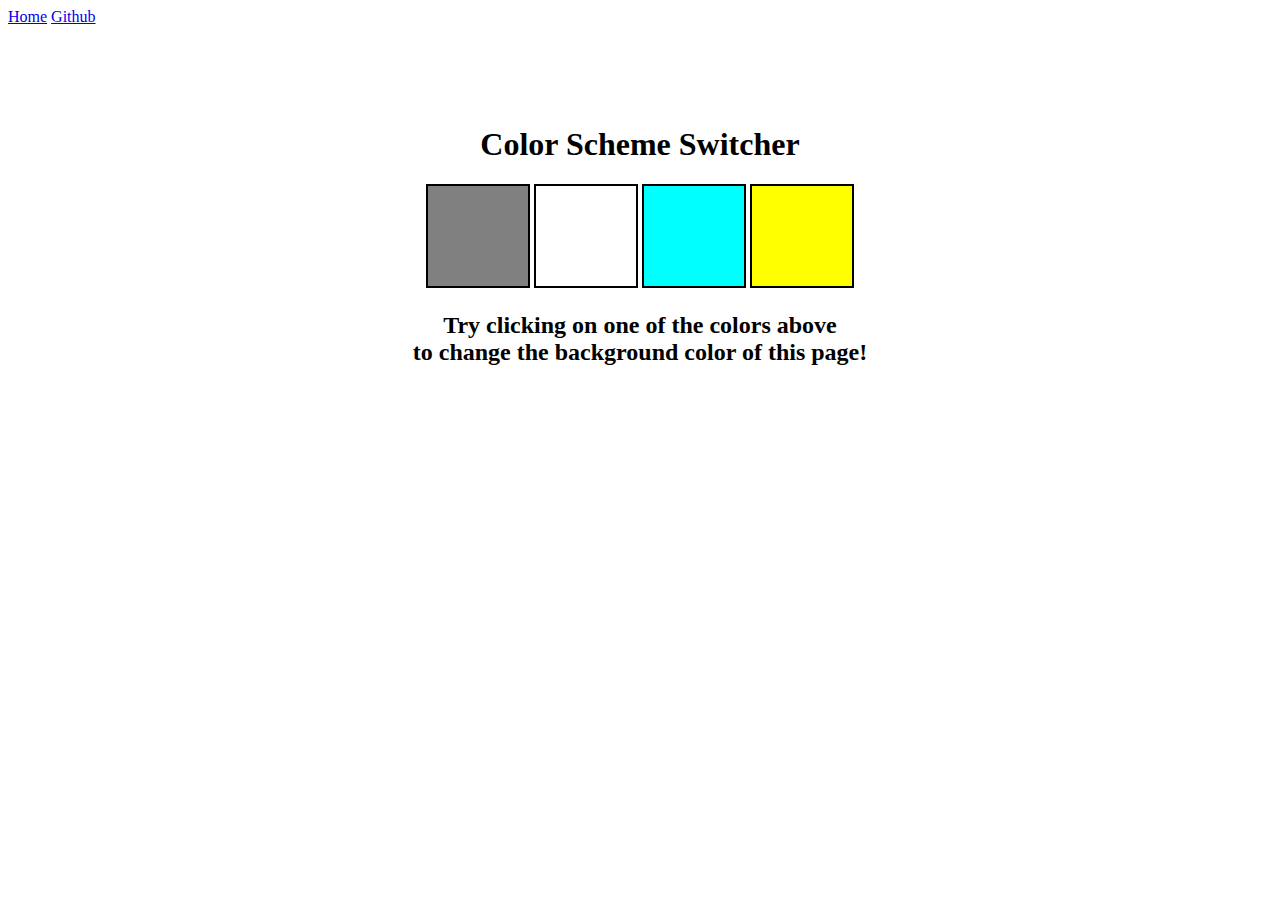
<file: project01-colorChanger/index.html>
<!DOCTYPE html>
<html lang="en">
<head>
    <meta charset="UTF-8">
    <meta name="viewport" content="width=device-width, initial-scale=1.0">
    <link rel="stylesheet" href="style.css">
    <title>JavaScript Background Color Switcher</title>
</head>
<body>
    <nav>
      <a href="/" aria-current="page">Home</a>
      <a target="_blank" href="https://github.com/atharvsuranje/">Github</a>
    </nav>
    <div class="canvas">
        <h1>Color Scheme Switcher</h1>
        <span class="button" id="grey"></span>
        <span class="button" id="white"></span>
        <span class="button" id="aqua"></span>
        <span class="button" id="yellow"></span>
        <h2>
            Try clicking on one of the colors above
            <span>to change the background color of this page!</span>
        </h2>
    </div>
    <script src="script.js"></script>
</body>
</html>
</file>
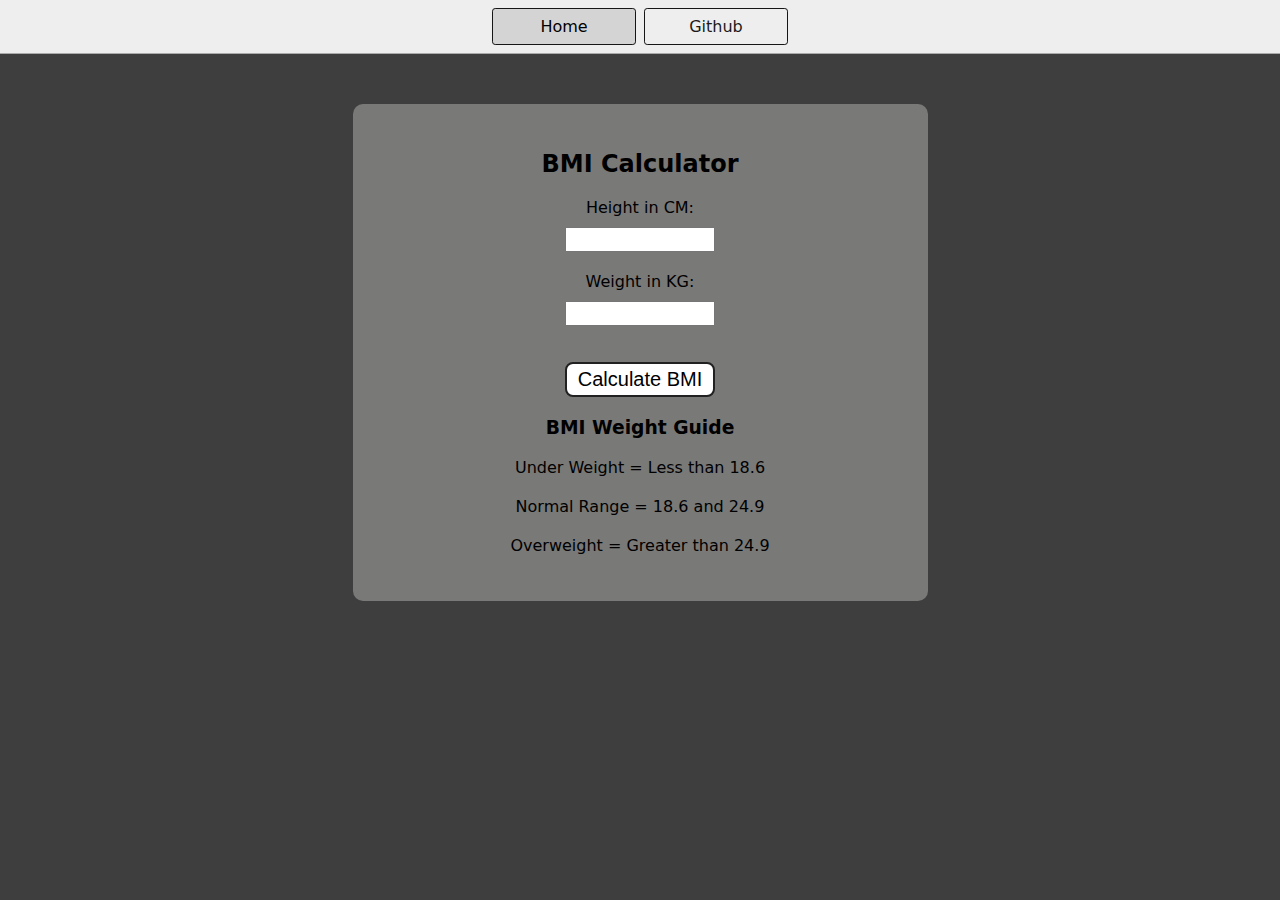
<file: project02-BMICalculator/index.html>
<!DOCTYPE html>
<html lang="en">
<head>
    <meta charset="UTF-8">
    <meta name="viewport" content="width=device-width, initial-scale=1.0">
    <title>BMI Calculator</title>
    <link rel="stylesheet" href="style.css" />
    <link rel="stylesheet" href="../styles.css" />
</head>
<body>
    <nav>
      <a href="/" aria-current="page">Home</a>
      <a target="_blank" href="https://github.com/atharvsuranje/">Github</a>
    </nav>

    <div class="container">
        <h1>BMI Calculator</h1>
        <form>
            <p>
                <label>Height in CM:</label><input type="text" id="height">
            </p>

            <p>
                <label>Weight in KG:</label><input type="text" id="weight">
            </p>

            <button>Calculate BMI</button>

            <div id="results"></div>
            <div class="weight-guide">
                <h3>BMI Weight Guide</h3>
                <p>Under Weight = Less than 18.6</p>
                <p>Normal Range = 18.6 and 24.9</p>
                <p>Overweight = Greater than 24.9</p>
            </div>
        </form>
    </div>
</body>
<script src="script.js"></script>
</html>
</file>
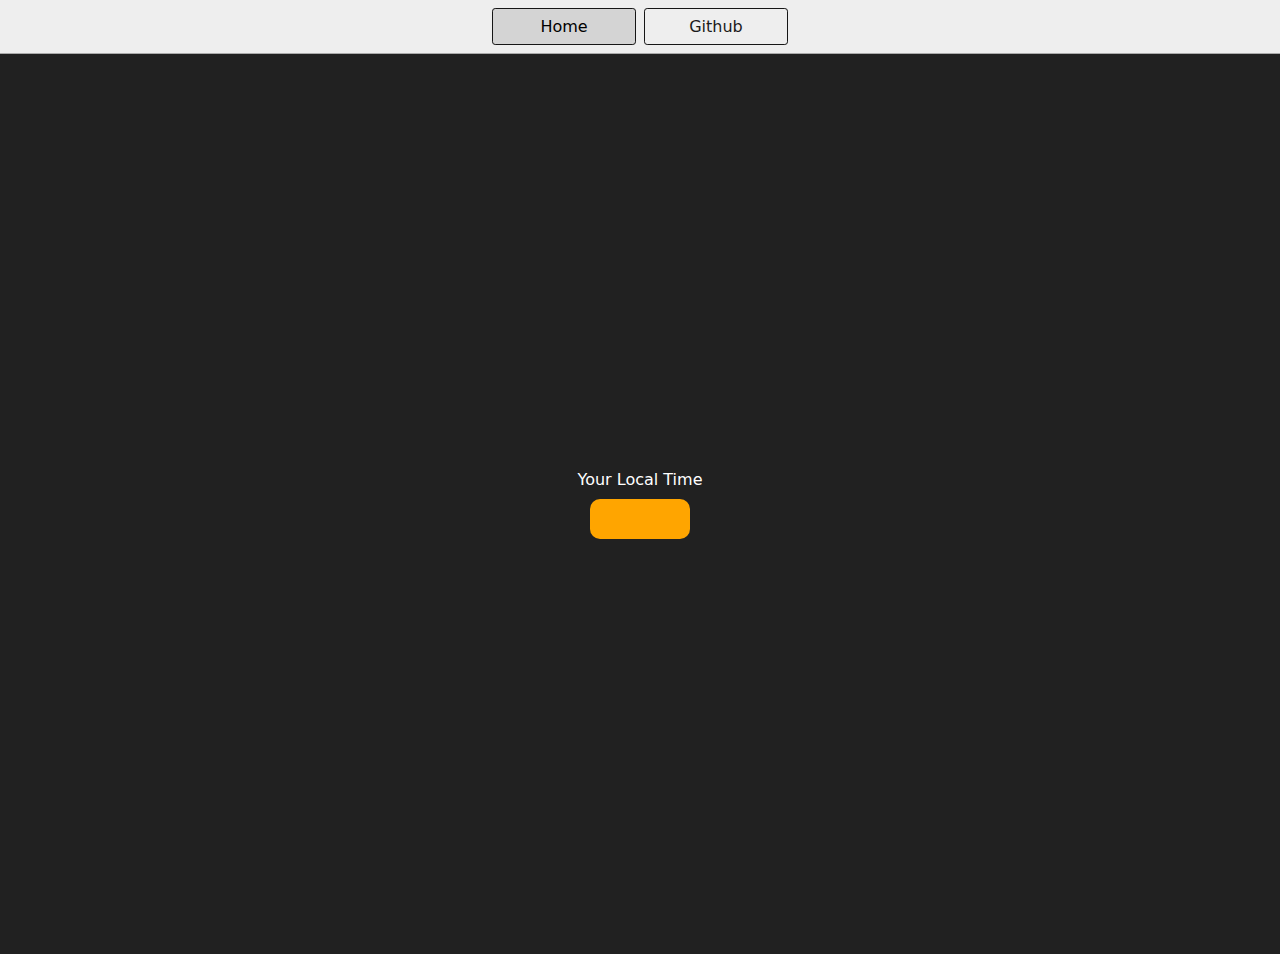
<file: project03-digitalClock/index.html>
<!DOCTYPE html>
<html lang="en">
<head>
    <meta charset="UTF-8">
    <meta name="viewport" content="width=device-width, initial-scale=1.0">
    <title>Digital Clock</title>
    <link rel="stylesheet" href="../styles.css">
    <link rel="stylesheet" href="./style.css">
</head>
<body>
    <nav>
      <a href="/" aria-current="page">Home</a>
      <a target="_blank" href="https://github.com/atharvsuranje/">Github</a>
    </nav>

    <div class="center">
        <div id="banner">
            <span>Your Local Time</span>
        </div>
        <div id="clock"></div>
    </div>
</body>
<script src="./script.js"></script>
</html>
</file>
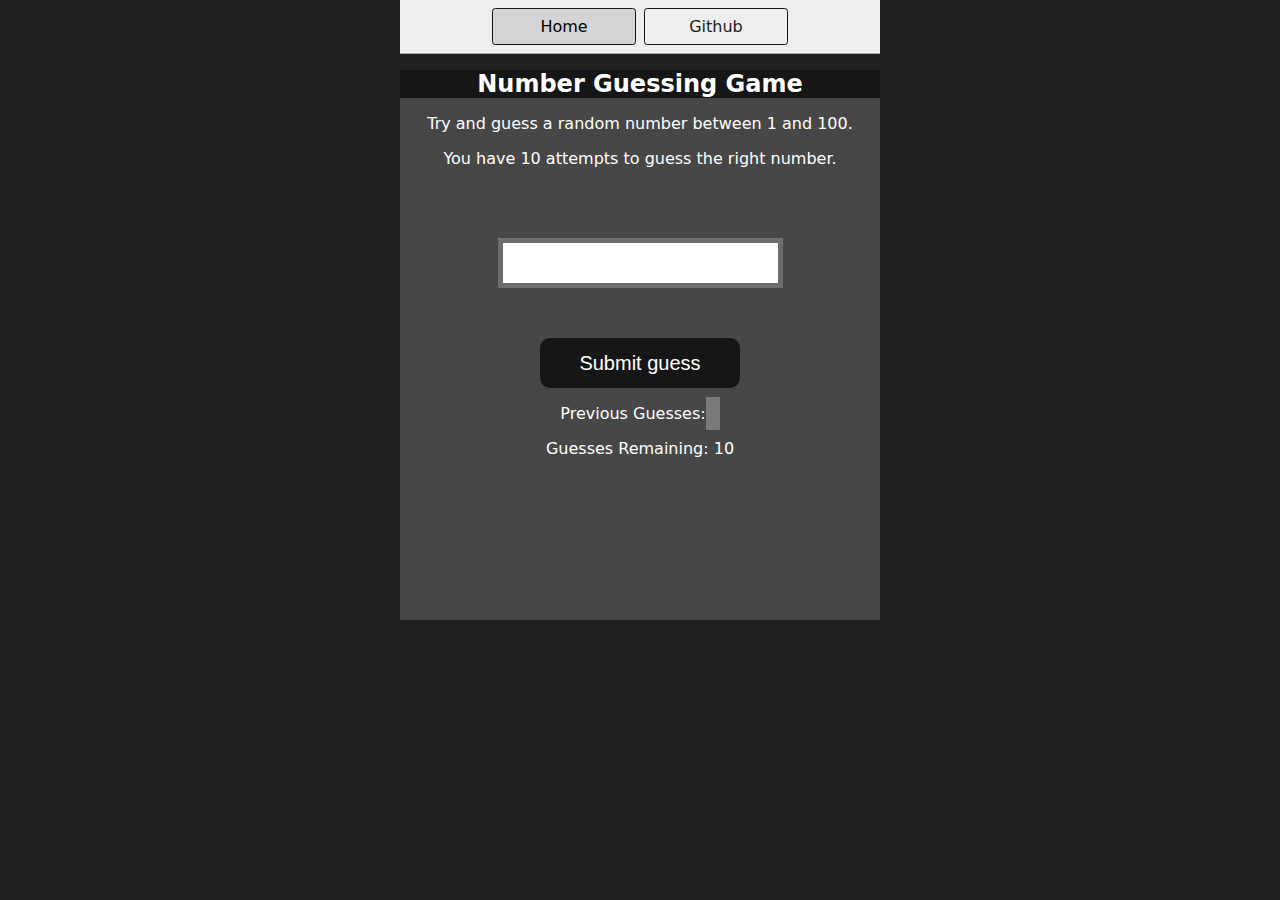
<file: project04-guessNumberGame/index.html>
<!DOCTYPE html>
<html lang="en">
<head>
    <meta charset="UTF-8">
    <meta name="viewport" content="width=device-width, initial-scale=1.0">
    <title>Number Guessing Game</title>
    <link rel="stylesheet" href="../styles.css">
    <link rel="stylesheet" href="./style.css">
</head>
<body style="background-color:#212121; color:#fff;">
    <nav>
        <a href="/" aria-current="page">Home</a>
        <a target="_blank" href="https://github.com/atharvsuranje/">Github</a>
    </nav>

    <div id="wrapper">
        <h1>Number Guessing Game</h1>
        <p>Try and guess a random number between 1 and 100.</p>
        <p>You have 10 attempts to guess the right number.</p>
        <br>

        <form class="form">
            <label for="guessField" id="guess"></label>
            <input type="text" class="guessField" id="guessField">
            <input type="submit" id="subt" class="guessSubmit" value="Submit guess">
        </form>

        <div class="resultParas">
            <p>Previous Guesses: 
                <span class="guesses"></span>
            </p>
            <p>Guesses Remaining: 
                <span class="remaining">10</span>
            </p>
            <p class="lowOrHi"></p>
        </div>
    </div>
<script src="./script.js"></script>
</body>
</html>
</file>
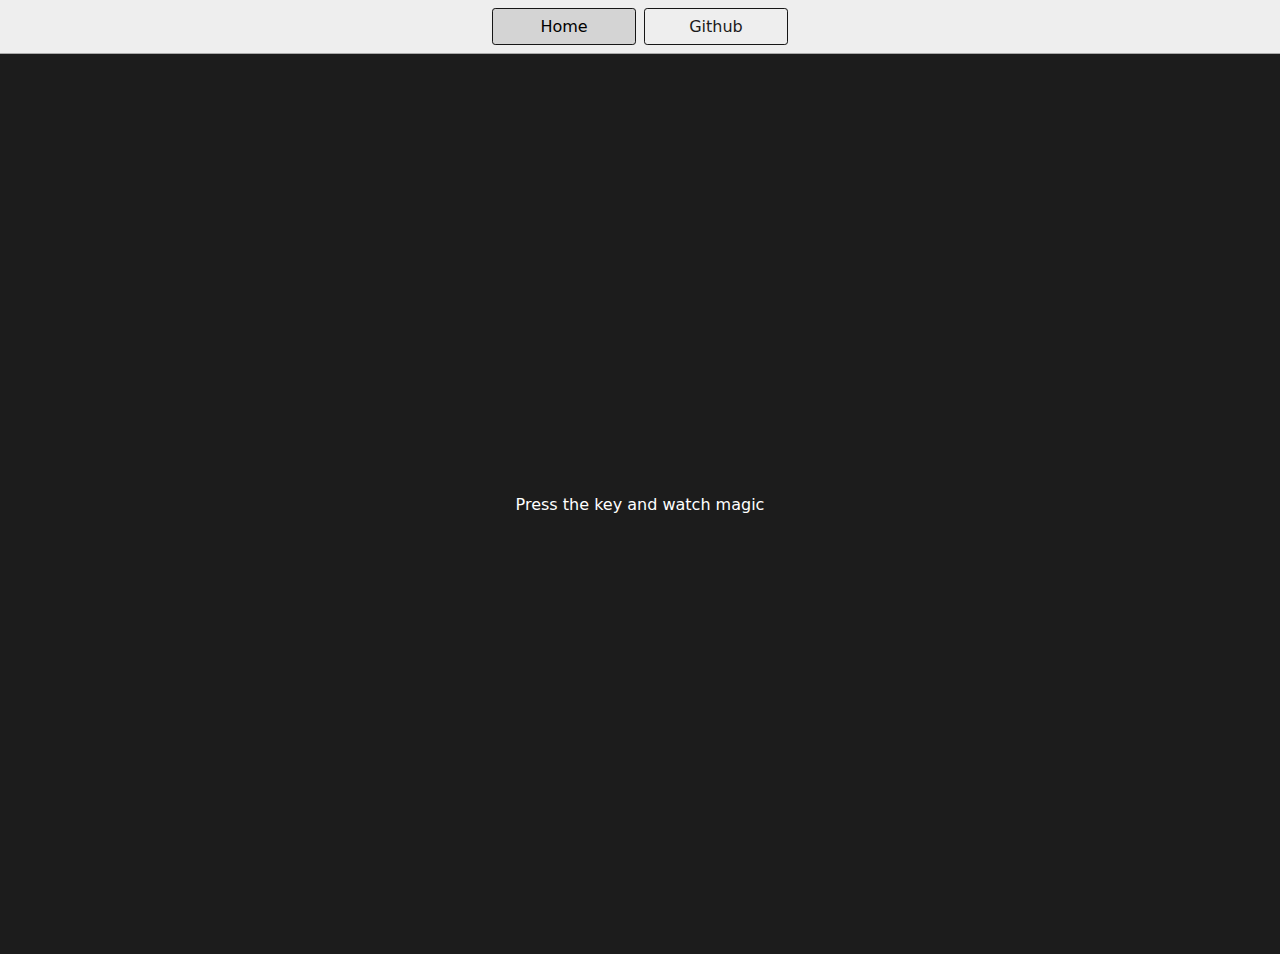
<file: project05-keyBoardButtonClicked/index.html>
<!DOCTYPE html>
<html lang="en">
  <head>
    <meta charset="UTF-8" />
    <meta name="viewport" content="width=device-width, initial-scale=1.0" />
    <link rel="stylesheet" href="style.css" />
    <title>Event KeyCodes</title>
    <link rel="stylesheet" type="text/css" href="../styles.css" />
  </head>
  <body>
    <nav>
        <a href="/" aria-current="page">Home</a>
        <a target="_blank" href="https://github.com/atharvsuranje/">Github</a>
    </nav>

    <div class="project">
      <div id="insert">
        <div class="key">Press the key and watch magic</div>
      </div>
    </div>
    
    <script src="./script.js"></script>
  </body>
</html>
</file>
<file: project01-colorChanger/style.css>
html{
    margin: 0;
}

span{
    display: block;
}

.canvas{
    margin: 100px auto 100px;
    width: 80%;
    text-align: center;
}

.button{
    width: 100px;
    height: 100px;
    border: solid black 2px;
    display: inline-block;
}

#grey {
  background: grey;
}

#white {
  background: white;
}
#aqua {
  background: aqua;
}
#yellow {
  background: yellow;
}
</file>
<file: project02-BMICalculator/style.css>
body {
  background-color: #f50404;  
  font-family: sans-serif;
  margin: 0;
  padding: 0;
}

.container {
  width: 575px;
  background-color: #797978;
  padding: 30px;
  margin: 50px auto;
  border-radius: 10px;
  text-align: center;         
}

.container p {
  display: flex;
  flex-direction: column;
  align-items: center;        
  margin-top: 20px;
}

#height,
#weight {
  width: 150px;
  height: 25px;
  margin-top: 10px;
}

button {
  width: 150px;
  height: 35px;
  background-color: #fff;
  border-radius: 8px;
  border: 2px solid #212121;
  font-size: 20px;
  margin-top: 20px;
}

#results {
  font-size: 28px;
  color: #fff;
  margin-top: 20px;
}
</file>
<file: styles.css>
* {
  box-sizing: border-box;
}

body {
  margin: 0;
  font-family: system-ui, sans-serif;
  color: black;
  background-color: rgb(62, 62, 62);
}

nav {
  display: flex;
  flex-wrap: wrap;
  align-items: center;
  justify-content: center;
  padding: 0.5rem;
  gap: 0.5rem;
  border-bottom: solid 1px #aaa;
  background-color: #eee;
}

nav a {
  display: inline-block;
  min-width: 9rem;
  padding: 0.5rem;
  border-radius: 0.2rem;
  border: solid 1px rgb(22, 22, 22);
  text-align: center;
  text-decoration: none;
  color: #1b1b1b;
}

nav a[aria-current='page'] {
  color: #000;
  background-color: #d4d4d4;
}

main {
  padding: 1rem;
}

h1 {
  font-weight: bold;
  font-size: 1.5rem;
}

.projects {
  display: flex;
  flex-direction: column;
}

.project-link {
  background-color: #fff;
  padding: 10px 30px;
  border-radius: 8px;
  color: #212121;
  text-decoration: none;
  border: 2px solid #212121;
  margin-top: 5px;
}
</file>
<file: project03-digitalClock/style.css>
body {
  background-color: #212121;
  color: #fff;
}

.center {
  display: flex;
  height: 100vh;
  justify-content: center;
  align-items: center;
  flex-direction: column;
}

#clock {
  font-size: 40px;
  background-color: orange;
  padding: 20px 50px;
  margin-top: 10px;
  border-radius: 10px;
}
</file>
<file: project04-guessNumberGame/style.css>
html {
  font-family: sans-serif;
}

body {
  width: 300px;
  max-width: 750px;
  min-width: 480px;
  margin: 0 auto;
  background-color: #212121;
}

.lastResult {
  color: white;
  padding: 7px;
}

.guesses {
  color: white;
  padding: 7px;
}

button {
  background-color: #141414;
  color: #fff;
  width: 250px;
  height: 50px;
  border-radius: 25px;
  font-size: 30px;
  border-style: none;
  margin-top: 30px;
  /* margin-left: 50px; */
}

#subt {
  background-color: #161616;
  color: #ffffff;
  width: 200px;
  height: 50px;
  border-radius: 10px;
  font-size: 20px;
  border-style: none;
  margin-top: 50px;
  /* margin-left: 75px; */
}

#guessField {
  color: #000;
width: 285px;
  height: 50px;
  font-size: 30px;
  border-style: none;
  margin-top: 25px;

  /* margin-left: 50px; */
  border: 5px solid #6c6d6d;
  text-align: center;
}

#guess {
  font-size: 55px;
  /* margin-left: 90px; */
  margin-top: 120px;
  color: #fff;
}

.guesses {
  background-color: #7a7a7a;
}

#wrapper {
  box-sizing: border-box;
  text-align: center;
  width: 480px;
  height: 550px;
  background-color: #474747;
  color: #fff;
  font-size: 25px;
}

h1 {
  background-color: #161616;

  color: #fff;
  text-align: center;
}

p {
  font-size: 16px;
  text-align: center;
}
</file>
<file: project05-keyBoardButtonClicked/style.css>
table,th,td {
  border: 1px solid #e7e7e7;
}

.project {
  background-color: #1c1c1c;
  color: #ffffff;
  display: flex;
  align-items: center;
  justify-content: center;
  text-align: center;
  height: 100vh;
}

.color {
  color: aliceblue;
  display: flex;
  flex-direction: row;
}
</file>
